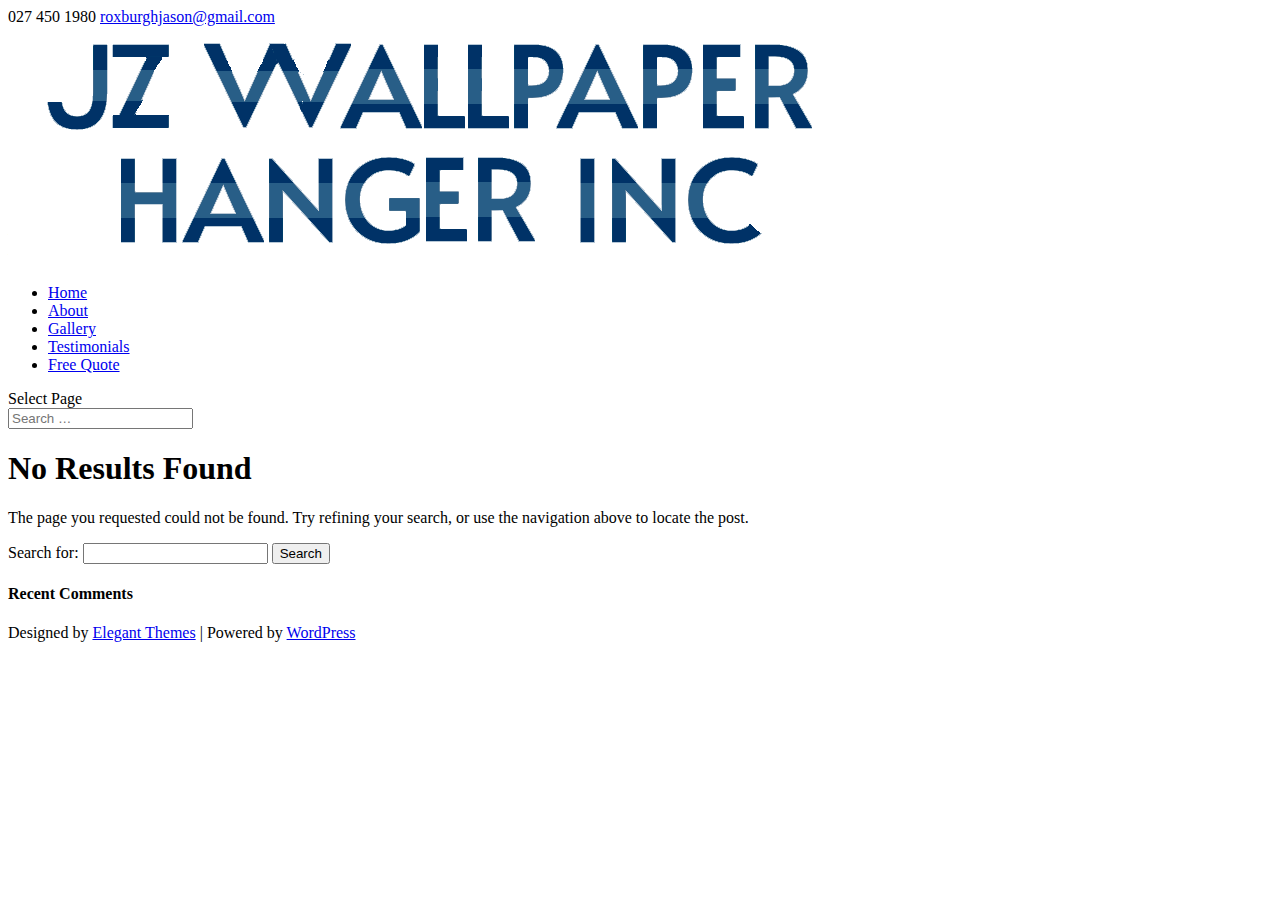
<file: emergency-plumber-wellington/index.html>
<!DOCTYPE html>
<html lang="en-NZ">
<head>
	<meta charset="UTF-8" />
<meta http-equiv="X-UA-Compatible" content="IE=edge">
	<link rel="pingback" href="https://www.wallpaperhanger.co.nz/xmlrpc.php" />

	<script type="text/javascript">
		document.documentElement.className = 'js';
	</script>

	<script>var et_site_url='https://www.wallpaperhanger.co.nz';var et_post_id='0';function et_core_page_resource_fallback(a,b){"undefined"===typeof b&&(b=a.sheet.cssRules&&0===a.sheet.cssRules.length);b&&(a.onerror=null,a.onload=null,a.href?a.href=et_site_url+"/?et_core_page_resource="+a.id+et_post_id:a.src&&(a.src=et_site_url+"/?et_core_page_resource="+a.id+et_post_id))}
</script>
	<!-- This site is optimized with the Yoast SEO plugin v14.8.1 - https://yoast.com/wordpress/plugins/seo/ -->
	<title>Page not found - Quality Paperhanging</title>
	<meta name="robots" content="noindex, follow" />
	<meta property="og:locale" content="en_US" />
	<meta property="og:title" content="Page not found - Quality Paperhanging" />
	<meta property="og:site_name" content="Quality Paperhanging" />
	<script type="application/ld+json" class="yoast-schema-graph">{"@context":"https://schema.org","@graph":[{"@type":"Organization","@id":"https://www.wallpaperhanger.co.nz/#organization","name":"Quality Paperhanging","url":"https://www.wallpaperhanger.co.nz/","sameAs":["https://www.instagram.com/jason_roxburgh/"],"logo":{"@type":"ImageObject","@id":"https://www.wallpaperhanger.co.nz/#logo","inLanguage":"en-NZ","url":"https://www.wallpaperhanger.co.nz/wp-content/uploads/2020/08/wallpaper-installer-auckland.jpg","width":1919,"height":1394,"caption":"Quality Paperhanging"},"image":{"@id":"https://www.wallpaperhanger.co.nz/#logo"}},{"@type":"WebSite","@id":"https://www.wallpaperhanger.co.nz/#website","url":"https://www.wallpaperhanger.co.nz/","name":"Quality Paperhanging","description":"Wallpaper Hangers in Auckland","publisher":{"@id":"https://www.wallpaperhanger.co.nz/#organization"},"potentialAction":[{"@type":"SearchAction","target":"https://www.wallpaperhanger.co.nz/?s={search_term_string}","query-input":"required name=search_term_string"}],"inLanguage":"en-NZ"}]}</script>
	<!-- / Yoast SEO plugin. -->


<link rel='dns-prefetch' href='//fonts.googleapis.com' />
<link rel='dns-prefetch' href='//s.w.org' />
<link rel="alternate" type="application/rss+xml" title="Quality Paperhanging &raquo; Feed" href="https://www.wallpaperhanger.co.nz/feed/" />
<link rel="alternate" type="application/rss+xml" title="Quality Paperhanging &raquo; Comments Feed" href="https://www.wallpaperhanger.co.nz/comments/feed/" />
		<script type="text/javascript">
			window._wpemojiSettings = {"baseUrl":"https:\/\/s.w.org\/images\/core\/emoji\/13.0.1\/72x72\/","ext":".png","svgUrl":"https:\/\/s.w.org\/images\/core\/emoji\/13.0.1\/svg\/","svgExt":".svg","source":{"concatemoji":"https:\/\/www.wallpaperhanger.co.nz\/wp-includes\/js\/wp-emoji-release.min.js?ver=5.6.2"}};
			!function(e,a,t){var n,r,o,i=a.createElement("canvas"),p=i.getContext&&i.getContext("2d");function s(e,t){var a=String.fromCharCode;p.clearRect(0,0,i.width,i.height),p.fillText(a.apply(this,e),0,0);e=i.toDataURL();return p.clearRect(0,0,i.width,i.height),p.fillText(a.apply(this,t),0,0),e===i.toDataURL()}function c(e){var t=a.createElement("script");t.src=e,t.defer=t.type="text/javascript",a.getElementsByTagName("head")[0].appendChild(t)}for(o=Array("flag","emoji"),t.supports={everything:!0,everythingExceptFlag:!0},r=0;r<o.length;r++)t.supports[o[r]]=function(e){if(!p||!p.fillText)return!1;switch(p.textBaseline="top",p.font="600 32px Arial",e){case"flag":return s([127987,65039,8205,9895,65039],[127987,65039,8203,9895,65039])?!1:!s([55356,56826,55356,56819],[55356,56826,8203,55356,56819])&&!s([55356,57332,56128,56423,56128,56418,56128,56421,56128,56430,56128,56423,56128,56447],[55356,57332,8203,56128,56423,8203,56128,56418,8203,56128,56421,8203,56128,56430,8203,56128,56423,8203,56128,56447]);case"emoji":return!s([55357,56424,8205,55356,57212],[55357,56424,8203,55356,57212])}return!1}(o[r]),t.supports.everything=t.supports.everything&&t.supports[o[r]],"flag"!==o[r]&&(t.supports.everythingExceptFlag=t.supports.everythingExceptFlag&&t.supports[o[r]]);t.supports.everythingExceptFlag=t.supports.everythingExceptFlag&&!t.supports.flag,t.DOMReady=!1,t.readyCallback=function(){t.DOMReady=!0},t.supports.everything||(n=function(){t.readyCallback()},a.addEventListener?(a.addEventListener("DOMContentLoaded",n,!1),e.addEventListener("load",n,!1)):(e.attachEvent("onload",n),a.attachEvent("onreadystatechange",function(){"complete"===a.readyState&&t.readyCallback()})),(n=t.source||{}).concatemoji?c(n.concatemoji):n.wpemoji&&n.twemoji&&(c(n.twemoji),c(n.wpemoji)))}(window,document,window._wpemojiSettings);
		</script>
		<meta content="Divi Child v.0.1.1" name="generator"/><style type="text/css">
img.wp-smiley,
img.emoji {
	display: inline !important;
	border: none !important;
	box-shadow: none !important;
	height: 1em !important;
	width: 1em !important;
	margin: 0 .07em !important;
	vertical-align: -0.1em !important;
	background: none !important;
	padding: 0 !important;
}
</style>
	<link rel='stylesheet' id='wp-block-library-css'  href='https://www.wallpaperhanger.co.nz/wp-includes/css/dist/block-library/style.min.css?ver=5.6.2' type='text/css' media='all' />
<link rel='stylesheet' id='wtfdivi-user-css-css'  href='https://www.wallpaperhanger.co.nz/wp-content/uploads/wtfdivi/wp_head.css?ver=5.6.2' type='text/css' media='all' />
<link rel='stylesheet' id='parent-style-css'  href='https://www.wallpaperhanger.co.nz/wp-content/themes/Divi/style.css?ver=5.6.2' type='text/css' media='all' />
<link rel='stylesheet' id='divi-fonts-css'  href='https://fonts.googleapis.com/css?family=Open+Sans:300italic,400italic,600italic,700italic,800italic,400,300,600,700,800&#038;subset=latin,latin-ext&#038;display=swap' type='text/css' media='all' />
<link rel='stylesheet' id='divi-style-css'  href='https://www.wallpaperhanger.co.nz/wp-content/themes/Divi-Child/style.css?ver=4.6.0' type='text/css' media='all' />
<link rel='stylesheet' id='dashicons-css'  href='https://www.wallpaperhanger.co.nz/wp-includes/css/dashicons.min.css?ver=5.6.2' type='text/css' media='all' />
<script type='text/javascript' src='https://www.wallpaperhanger.co.nz/wp-includes/js/jquery/jquery.min.js?ver=3.5.1' id='jquery-core-js'></script>
<script type='text/javascript' src='https://www.wallpaperhanger.co.nz/wp-includes/js/jquery/jquery-migrate.min.js?ver=3.3.2' id='jquery-migrate-js'></script>
<script type='text/javascript' src='https://www.wallpaperhanger.co.nz/wp-content/themes/Divi/core/admin/js/es6-promise.auto.min.js?ver=5.6.2' id='es6-promise-js'></script>
<script type='text/javascript' id='et-core-api-spam-recaptcha-js-extra'>
/* <![CDATA[ */
var et_core_api_spam_recaptcha = {"site_key":"","page_action":{"action":""}};
/* ]]> */
</script>
<script type='text/javascript' src='https://www.wallpaperhanger.co.nz/wp-content/themes/Divi/core/admin/js/recaptcha.js?ver=5.6.2' id='et-core-api-spam-recaptcha-js'></script>
<link rel="https://api.w.org/" href="https://www.wallpaperhanger.co.nz/wp-json/" /><link rel="EditURI" type="application/rsd+xml" title="RSD" href="https://www.wallpaperhanger.co.nz/xmlrpc.php?rsd" />
<link rel="wlwmanifest" type="application/wlwmanifest+xml" href="https://www.wallpaperhanger.co.nz/wp-includes/wlwmanifest.xml" /> 
<style>
/* Display the team member icons */
.db_pb_team_member_website_icon:before{content:"\e0e3";}
.db_pb_team_member_email_icon:before{content:"\e010";}
.db_pb_team_member_instagram_icon:before{content:"\e09a";}

/* Fix email icon hidden by Email Address Encoder plugin */
ul.et_pb_member_social_links li > span { 
	display: inline-block !important; 
}
</style>
<style>
@media only screen and (min-width: 981px) {
    .et_pb_module.db_inline_form .et_pb_newsletter_fields > p { 
        flex: auto !important;
    }
    .et_pb_module.db_inline_form .et_pb_newsletter_fields p.et_pb_newsletter_field {
        margin-right: 2%; 
    }
}
</style>
<link rel="preload" href="https://www.wallpaperhanger.co.nz/wp-content/plugins/divi-booster/core/icons/socicon/fonts/Socicon.woff2?87visu" as="font" crossorigin>
<style>
@font-face {
  font-family: 'Socicon';
  src:  url('https://www.wallpaperhanger.co.nz/wp-content/plugins/divi-booster/core/icons/socicon/fonts/Socicon.eot?87visu');
  src:  url('https://www.wallpaperhanger.co.nz/wp-content/plugins/divi-booster/core/icons/socicon/fonts/Socicon.eot?87visu#iefix') format('embedded-opentype'),
	url('https://www.wallpaperhanger.co.nz/wp-content/plugins/divi-booster/core/icons/socicon/fonts/Socicon.woff2?87visu') format('woff2'),
	url('https://www.wallpaperhanger.co.nz/wp-content/plugins/divi-booster/core/icons/socicon/fonts/Socicon.ttf?87visu') format('truetype'),
	url('https://www.wallpaperhanger.co.nz/wp-content/plugins/divi-booster/core/icons/socicon/fonts/Socicon.woff?87visu') format('woff'),
	url('https://www.wallpaperhanger.co.nz/wp-content/plugins/divi-booster/core/icons/socicon/fonts/Socicon.svg?87visu#Socicon') format('svg');
  font-weight: normal;
  font-style: normal;
  font-display: block;
}
</style>
		<meta name="viewport" content="width=device-width, initial-scale=1.0, maximum-scale=1.0, user-scalable=0" /><script type="text/javascript">
jQuery(document).ready( function($) {
$("#footer-info").html(" Copyright &copy; " + (new Date).getFullYear() + " - Quality Paperhanging  |     <a href='http://www.geekfree.co.nz' target='_blank'</a>Website Powered by Geek Free" );
});
</script><link rel="icon" href="https://www.wallpaperhanger.co.nz/wp-content/uploads/2020/08/cropped-qp-icon-32x32.png" sizes="32x32" />
<link rel="icon" href="https://www.wallpaperhanger.co.nz/wp-content/uploads/2020/08/cropped-qp-icon-192x192.png" sizes="192x192" />
<link rel="apple-touch-icon" href="https://www.wallpaperhanger.co.nz/wp-content/uploads/2020/08/cropped-qp-icon-180x180.png" />
<meta name="msapplication-TileImage" content="https://www.wallpaperhanger.co.nz/wp-content/uploads/2020/08/cropped-qp-icon-270x270.png" />
<link rel="stylesheet" id="et-divi-customizer-global-cached-inline-styles" href="https://www.wallpaperhanger.co.nz/wp-content/et-cache/global/et-divi-customizer-global-161405237478.min.css" onerror="et_core_page_resource_fallback(this, true)" onload="et_core_page_resource_fallback(this)" />	<style type="text/css">
		div.gform_wrapper {
			position: relative;
			background-color: transparent;
												padding-top: px;
									padding-bottom: px;
									padding-left: px;
									padding-right: px;
									margin-top: px;
									margin-bottom: px;
									margin-left: px;
									margin-right: px;
						border-style: solid;
			border-width: 0;
						border-width: px;
												border-radius: px;
					}

		
		div.gform_wrapper form {
			position: relative;
		}

		div.gform_wrapper h3.gform_title {
																	}

		div.gform_wrapper span.gform_description {
											}

		div.gform_wrapper .top_label .gfield_label {
							display: block;
																				}

		div.gform_wrapper .gfield .ginput_complex.ginput_container label {
						display: block;
						margin-bottom: 0;
		}

		div.gform_wrapper .ginput_container label,
		div.gform_wrapper table.gfield_list thead th,
		div.gform_wrapper span.ginput_product_price_label,
		div.gform_wrapper span.ginput_quantity_label,
		div.gform_wrapper .gfield_html {
					}

		div.gform_wrapper span.ginput_product_price,
		div.gform_wrapper .gfield_price .ginput_container_total span {
					}

		div.gform_wrapper .gsection {
							border-bottom-width: px;
									margin-right: 0;
							margin-bottom: px;
					}

		div.gform_wrapper h2.gsection_title {
								}

		div.gform_wrapper ul.gfield_radio li input:not([type='radio']):not([type='checkbox']):not([type='submit']):not([type='button']):not([type='image']):not([type='file']) {
		    width: auto !important;
			display: inline-block;
		}

		div.gform_wrapper input:not([type=radio]):not([type=checkbox]):not([type=submit]):not([type=button]):not([type=image]):not([type=file]),
		div.gform_wrapper select,
		div.gform_wrapper textarea {
												background-color: transparent;
						padding-top: 20px;
									padding-bottom: 20px;
									padding-left: 20px;
									padding-right: 20px;
												border-top-width: px;
									border-bottom-width: px;
									border-left-width: px;
									border-right-width: px;
									border-style: solid;
						border-radius: px;
					}

		div.gform_wrapper .ginput_complex input:not([type=radio]):not([type=checkbox]):not([type=submit]):not([type=image]):not([type=file]) {
		    width: 100%;
		}

		div.gform_wrapper .gfield input:not([type='radio']):not([type='checkbox']):not([type='submit']):not([type='button']):not([type='image']):not([type='file']),
		div.gform_wrapper .gfield select {
					}

		div.gform_wrapper .gfield textarea {
					}
		
		
		
		
		div.gform_wrapper .top_label input.medium,
		div.gform_wrapper .top_label select.medium {
			width: 49%;
		}

		div.gform_wrapper .gfield .gfield_description {
		    		    		    		}

		div.gform_wrapper ul.gform_fields li.gfield:not(.gf_left_third):not(.gf_middle_third)::not(.gf_right_third) {
			margin-bottom: 0;
			padding-right: 0;
						margin-top: px;
					}

		div.gform_wrapper .gform_footer,
		div.gform_wrapper .gform_page_footer {
			text-align: ;
		}
		div.gform_wrapper .gform_footer .gform_button,
		div.gform_wrapper .gform_page_footer .button {
												color: #ffffff;
												text-transform: uppercase;
												background-color: #00843d;
									padding-top: 10px;
									padding-bottom: 10px;
									padding-left: 20px;
									padding-right: 20px;
									border-width: px;
									border-style: solid;
						border-radius: 4px;
					}

		div.gform_wrapper.gf_browser_ie .gform_footer .gform_button,
		div.gform_wrapper.gf_browser_ie .gform_page_footer .button {
						padding-top: 10px;
									padding-bottom: 10px;
									padding-left: 20px;
									padding-right: 20px;
					}

		div.gform_wrapper .gform_footer input[type=submit]:last-child,
		div.gform_wrapper .gform_page_footer input[type=button]:last-child,
		div.gform_wrapper .gform_page_footer input[type=submit]:last-child {
			margin-bottom: 0 !important;
		}

		div.gform_wrapper .gform_footer .gform_button:hover, 
		div.gform_wrapper .gform_page_footer .button:hover {
						color: #ffffff;
									background-color: #003263;
					}

		
		
		/* File Upload */
		div.gform_wrapper .gfield input[type=file] {
			background-color: transparent;
						border-width: px;
												padding-top: px;
									padding-bottom: px;
									padding-left: px;
									padding-right: px;
					}

		div.gform_wrapper div.validation_error {
														}

		div.gform_wrapper li.gfield.gfield_error {
			background-color: transparent;
		}

		div.gform_wrapper .gfield_error .gfield_label {
					}

		div.gform_wrapper li.gfield_error input:not([type=radio]):not([type=checkbox]):not([type=submit]):not([type=button]):not([type=image]):not([type=file]),
		div.gform_wrapper li.gfield_error textarea {
									border-width: px;
					}

		div.gform_wrapper .validation_message {
								}

		/* Success Message */
		div.gform_confirmation_wrapper {
			background-color: transparent;
			border-width: px;
												border-radius: px;
									padding-top: px;
									padding-bottom: px;
									padding-left: px;
									padding-right: px;
					}
		div.gform_confirmation_wrapper .gform_confirmation_message {
								    		}

	</style>
	</head>
<body class="error404 dbdb_divi_2_4_up et_pb_button_helper_class et_fixed_nav et_show_nav et_secondary_nav_enabled et_primary_nav_dropdown_animation_fade et_secondary_nav_dropdown_animation_fade et_header_style_left et_pb_footer_columns4 et_cover_background et_pb_gutter windows et_pb_gutters3 et_smooth_scroll et_right_sidebar et_divi_theme et-db et_minified_js et_minified_css">
	<div id="page-container">

					<div id="top-header">
			<div class="container clearfix">

			
				<div id="et-info">
									<span id="et-info-phone">027 450 1980</span>
				
									<a href="mailto:roxburghjason@gmail.com"><span id="et-info-email">roxburghjason@gmail.com</span></a>
				
								</div> <!-- #et-info -->

			
				<div id="et-secondary-menu">
								</div> <!-- #et-secondary-menu -->

			</div> <!-- .container -->
		</div> <!-- #top-header -->
		
	
			<header id="main-header" data-height-onload="66">
			<div class="container clearfix et_menu_container">
							<div class="logo_container">
					<span class="logo_helper"></span>
					<a href="https://www.wallpaperhanger.co.nz/">
						<img src="/wp-content/uploads/2020/08/Quality-Paperhanging-logo.png" alt="Quality Paperhanging" id="logo" data-height-percentage="82" />
					</a>
				</div>
							<div id="et-top-navigation" data-height="66" data-fixed-height="40">
											<nav id="top-menu-nav">
						<ul id="top-menu" class="nav"><li id="menu-item-17" class="menu-item menu-item-type-post_type menu-item-object-page menu-item-home menu-item-17"><a href="https://www.wallpaperhanger.co.nz/">Home</a></li>
<li id="menu-item-18" class="menu-item menu-item-type-post_type menu-item-object-page menu-item-18"><a href="https://www.wallpaperhanger.co.nz/wallpaper-hanger-auckland/">About</a></li>
<li id="menu-item-20" class="menu-item menu-item-type-post_type menu-item-object-page menu-item-20"><a href="https://www.wallpaperhanger.co.nz/wallpaper-for-feature-walls/">Gallery</a></li>
<li id="menu-item-21" class="menu-item menu-item-type-post_type menu-item-object-page menu-item-21"><a href="https://www.wallpaperhanger.co.nz/wallpaper-hanging-auckland/">Testimonials</a></li>
<li id="menu-item-19" class="menu-item menu-item-type-post_type menu-item-object-page menu-item-19"><a href="https://www.wallpaperhanger.co.nz/wallpapering-quote/">Free Quote</a></li>
</ul>						</nav>
					
					
					
					
					<div id="et_mobile_nav_menu">
				<div class="mobile_nav closed">
					<span class="select_page">Select Page</span>
					<span class="mobile_menu_bar mobile_menu_bar_toggle"></span>
				</div>
			</div>				</div> <!-- #et-top-navigation -->
			</div> <!-- .container -->
			<div class="et_search_outer">
				<div class="container et_search_form_container">
					<form role="search" method="get" class="et-search-form" action="https://www.wallpaperhanger.co.nz/">
					<input type="search" class="et-search-field" placeholder="Search &hellip;" value="" name="s" title="Search for:" />					</form>
					<span class="et_close_search_field"></span>
				</div>
			</div>
		</header> <!-- #main-header -->
			<div id="et-main-area">
	
<div id="main-content">
	<div class="container">
		<div id="content-area" class="clearfix">
			<div id="left-area">
				<article id="post-0" class="et_pb_post not_found">
					<div class="entry">
<!--If no results are found-->
	<h1 class="not-found-title">No Results Found</h1>
	<p>The page you requested could not be found. Try refining your search, or use the navigation above to locate the post.</p>
</div>
<!--End if no results are found-->				</article> <!-- .et_pb_post -->
			</div> <!-- #left-area -->

				<div id="sidebar">
		<div id="search-2" class="et_pb_widget widget_search"><form role="search" method="get" id="searchform" class="searchform" action="https://www.wallpaperhanger.co.nz/">
				<div>
					<label class="screen-reader-text" for="s">Search for:</label>
					<input type="text" value="" name="s" id="s" />
					<input type="submit" id="searchsubmit" value="Search" />
				</div>
			</form></div> <!-- end .et_pb_widget --><div id="recent-comments-2" class="et_pb_widget widget_recent_comments"><h4 class="widgettitle">Recent Comments</h4><ul id="recentcomments"></ul></div> <!-- end .et_pb_widget -->	</div> <!-- end #sidebar -->
		</div> <!-- #content-area -->
	</div> <!-- .container -->
</div> <!-- #main-content -->


	<span class="et_pb_scroll_top et-pb-icon"></span>


			<footer id="main-footer">
				

		
				<div id="footer-bottom">
					<div class="container clearfix">
				<ul class="et-social-icons">


</ul><p id="footer-info">Designed by <a href="http://www.elegantthemes.com" title="Premium WordPress Themes">Elegant Themes</a> | Powered by <a href="http://www.wordpress.org">WordPress</a></p>					</div>	<!-- .container -->
				</div>
			</footer> <!-- #main-footer -->
		</div> <!-- #et-main-area -->


	</div> <!-- #page-container -->

		<style>
	.et_pb_slide.db_background_url:hover{
		cursor:pointer;
	}
	</style>
		<script>
	jQuery(function($){
		$(".db_background_url").click(function(){
			var url = $(this).data('db_background_url');
			if (url.indexOf('#') == 0 || url.indexOf('.') == 0) {
				et_pb_smooth_scroll($(url), false, 800);
			} else {
				document.location=url;
			}
		});
	});
	</script>
	
<!-- Global site tag (gtag.js) - Google Analytics -->
<script async src="https://www.googletagmanager.com/gtag/js?id=UA-172094182-4"></script>
<script>
  window.dataLayer = window.dataLayer || [];
  function gtag(){dataLayer.push(arguments);}
  gtag('js', new Date());

  gtag('config', 'UA-172094182-4');
</script>
<link rel='stylesheet' id='et-builder-googlefonts-css'  href='https://fonts.googleapis.com/css?family=Montserrat:100,100italic,200,200italic,300,300italic,regular,italic,500,500italic,600,600italic,700,700italic,800,800italic,900,900italic&#038;subset=latin-ext,vietnamese,cyrillic,latin,cyrillic-ext&#038;display=swap' type='text/css' media='all' />
<script type='text/javascript' id='divi-custom-script-js-extra'>
/* <![CDATA[ */
var DIVI = {"item_count":"%d Item","items_count":"%d Items"};
var et_shortcodes_strings = {"previous":"Previous","next":"Next"};
var et_pb_custom = {"ajaxurl":"https:\/\/www.wallpaperhanger.co.nz\/wp-admin\/admin-ajax.php","images_uri":"https:\/\/www.wallpaperhanger.co.nz\/wp-content\/themes\/Divi\/images","builder_images_uri":"https:\/\/www.wallpaperhanger.co.nz\/wp-content\/themes\/Divi\/includes\/builder\/images","et_frontend_nonce":"5d63442ae6","subscription_failed":"Please, check the fields below to make sure you entered the correct information.","et_ab_log_nonce":"69c7a2b66c","fill_message":"Please, fill in the following fields:","contact_error_message":"Please, fix the following errors:","invalid":"Invalid email","captcha":"Captcha","prev":"Prev","previous":"Previous","next":"Next","wrong_captcha":"You entered the wrong number in captcha.","wrong_checkbox":"Checkbox","ignore_waypoints":"no","is_divi_theme_used":"1","widget_search_selector":".widget_search","ab_tests":[],"is_ab_testing_active":"","page_id":"","unique_test_id":"","ab_bounce_rate":"","is_cache_plugin_active":"no","is_shortcode_tracking":"","tinymce_uri":""}; var et_builder_utils_params = {"condition":{"diviTheme":true,"extraTheme":false},"scrollLocations":["app","top"],"builderScrollLocations":{"desktop":"app","tablet":"app","phone":"app"},"onloadScrollLocation":"app","builderType":"fe"}; var et_frontend_scripts = {"builderCssContainerPrefix":"#et-boc","builderCssLayoutPrefix":"#et-boc .et-l"};
var et_pb_box_shadow_elements = [];
var et_pb_motion_elements = {"desktop":[],"tablet":[],"phone":[]};
var et_pb_sticky_elements = [];
/* ]]> */
</script>
<script type='text/javascript' src='https://www.wallpaperhanger.co.nz/wp-content/themes/Divi/js/custom.unified.js?ver=4.6.0' id='divi-custom-script-js'></script>
<script type='text/javascript' src='https://www.wallpaperhanger.co.nz/wp-content/themes/Divi-Child/js/scripts.js?ver=0.1.1' id='divi-js'></script>
<script type='text/javascript' src='https://www.wallpaperhanger.co.nz/wp-content/themes/Divi/core/admin/js/common.js?ver=4.6.0' id='et-core-common-js'></script>
<script type='text/javascript' src='https://www.wallpaperhanger.co.nz/wp-content/uploads/wtfdivi/wp_footer.js?ver=5.6.2' id='wtfdivi-user-js-js'></script>
<script type='text/javascript' src='https://www.wallpaperhanger.co.nz/wp-includes/js/wp-embed.min.js?ver=5.6.2' id='wp-embed-js'></script>
</body>
</html>
</file>
